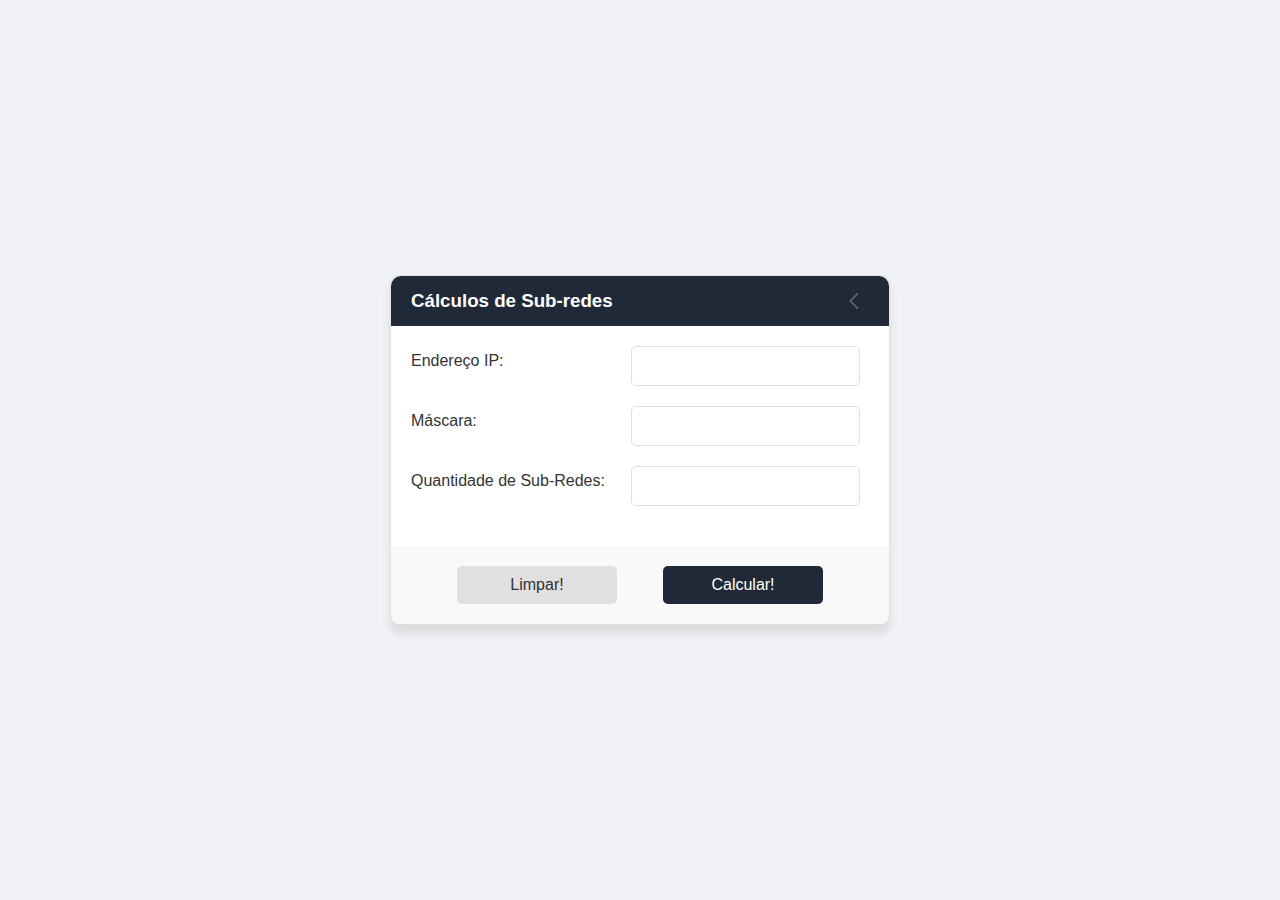
<file: avaliacao_redes/index.html>
<!DOCTYPE html>
<html lang="PT-BR">
<head>
    <meta charset="UTF-8">
    <meta name="viewport" content="width=device-width, initial-scale=1.0">
    <link rel="stylesheet" href="https://fonts.googleapis.com/css2?family=Material+Symbols+Outlined:opsz,wght,FILL,GRAD@20..48,100..700,0..1,-50..200" />
    <link rel="stylesheet" href="style.css">
    <script src="script.js" defer></script>
    <title>CÁLCULO SUB-REDES</title>

</head>
<body>
    <div class="caixa" id="caixa">
        <div class="titulo">
            <h3>Cálculos de Sub-redes</h3>
            <img src="arrow_back_ios_40dp_FILL0_wght400_GRAD0_opsz40.png"> 
        </div>
        <div class="corpo">
            <div class="linha">
                <label for="ip">Endereço IP:</label>
                <input type="text" id="ip" name="ip">
            </div>
            <div class="linha">
                <label for="mascara">Máscara:</label>
                <input type="text" id="masc" name="masc">
            </div>
            <div class="linha">
                <label for="qtdSub">Quantidade de Sub-Redes:</label>
                <input type="number" id="qtdSub" name="qtdSub">
            </div>
        </div>
        <div class="botoes">
            <button id="limpar">Limpar!</button>
            <button id="calcular">Calcular!</button>
        </div>
    </div>

    <div class="resposta" id="resposta">
        <div class="titulo">
            <h3>Resultados</h3>
            <img src="arrow_back_ios_40dp_FILL0_wght400_GRAD0_opsz40.png" id="fechar-resposta">
        </div>
        <div class="corpo" id="mostraCalculos">
            <!-- <p id="redes">Sub-rede:</p>
            <p id="primeiro-endereco">Primeiro Endereço:</p>
            <p id="ultimo-endereco">Ultimo Endereço:</p>
            <p id="mascara">Mascara:</p> -->
        </div>
    </div>

</body>
</html>
</file>
<file: avaliacao_redes/style.css>
* {
    box-sizing: border-box;
    padding: 0;
    margin: 0;
}

body {
    display: flex;
    justify-content: center;
    align-items: center;
    width: 100vw;
    height: 100vh;
    background-color: #f0f2f5;
    font-family: 'Arial', sans-serif;
}

.caixa, .resposta {
    display: flex;
    flex-direction: column;
    width: 500px;
    border: 1px solid #e0e0e0;
    border-radius: 10px;
    background-color: #ffffff;
    box-shadow: 0 8px 10px rgba(0, 0, 0, 0.1);
}

.titulo {
    display: flex;
    justify-content: space-between;
    align-items: center;
    padding: 0 20px;
    height: 50px;
    border-top-left-radius: 10px;
    border-top-right-radius: 10px;
    background-color: #1f2937;
    color: white;
}

img {
    height: 20px;
    cursor: pointer;
}

.corpo {
    display: flex;
    flex-direction: column;
    padding: 20px;
}

.linha {
    display: flex;
    /* justify-content: space-between; */
    margin-bottom: 20px;
}

.linha label {
    width: 200px; 
    padding: 6px 0;
    margin-right: 20px;
    color: #333333;
}

.linha input {
    padding: 10px;
    border: 1px solid #e0e0e0;
    border-radius: 5px;
    font-size: 1em;
    color: #333333;
}

.botoes {
    display: flex;
    align-items: center;
    justify-content: space-evenly;
    width: 100%;
    border-bottom-left-radius: 10px;
    border-bottom-right-radius: 10px;
    padding: 20px;
    background-color: #f9f9f9;
}

button {
    padding: 10px 20px;
    width: 160px;
    border: none;
    border-radius: 5px;
    font-size: 1em;
    cursor: pointer;
}

#limpar {
    background-color: #e0e0e0;
    color: #333333;
}

#calcular {
    background-color: #1f2937;
    color: white;
}

.resposta {
    display: none;
    margin-top: 800px;
    /* padding: 20px; */
}

.resposta p {
    margin-bottom: 10px;
    color: #333333;
}
/* 
#mostraCalculos{
    position: absolute;
  
}
</file>
